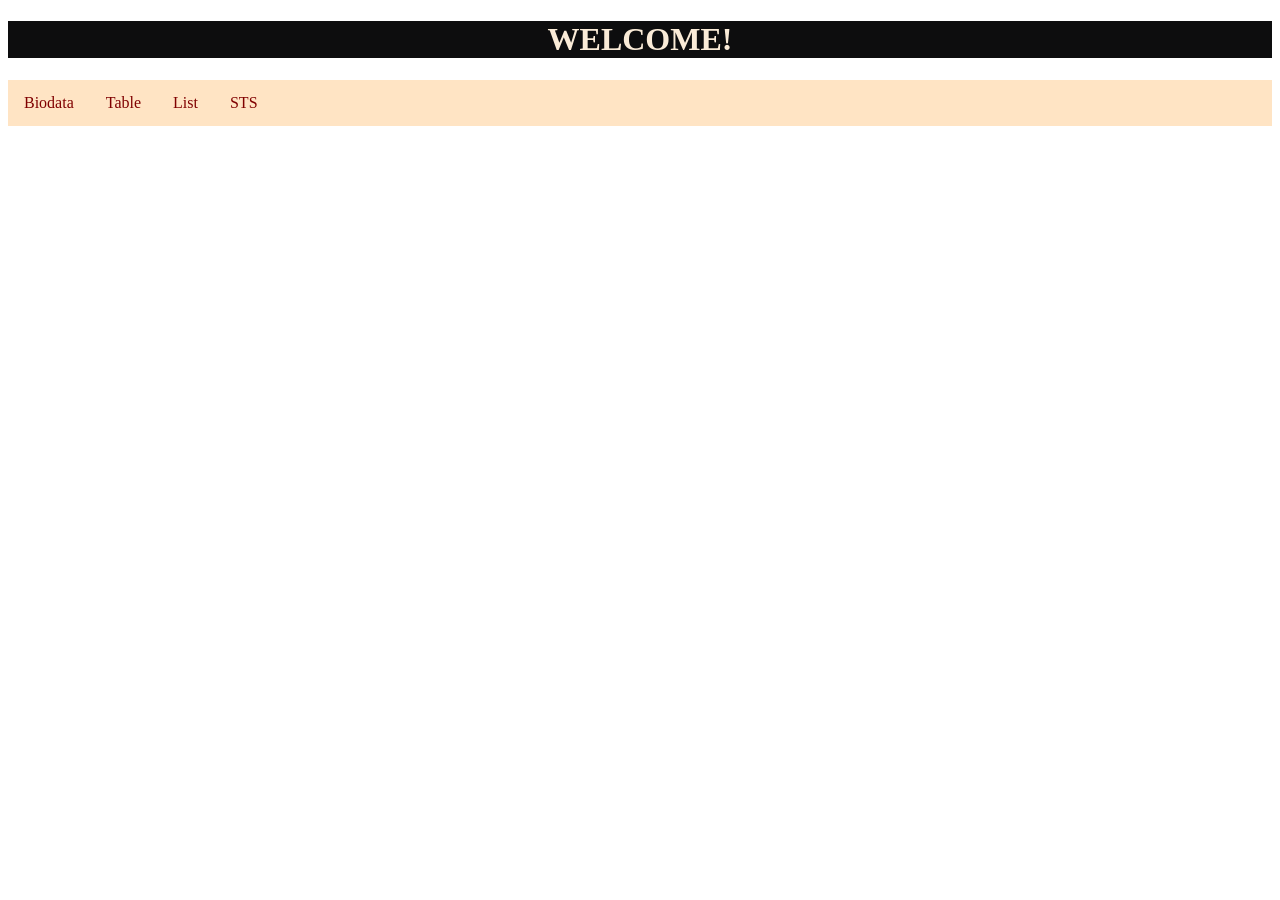
<file: index.html>
<!DOCTYPE html>
<html>
    <head>
        <title>Layout Website </title>
        <link rel="stylesheet" href="Biodatastyle.css">
    </head>
   
    <body>
        <!-- membuat header -->
         <div class="header">
            <h1>WELCOME!</h1>
            </div> 
         <div class="topnav">
            <a href="Biodata.html">Biodata</a>
            <a href="table_merge.html">Table</a>
            <a href="Tugas_list.html">List</a>
            <a href="STS_9`1_18_HTML.html">STS</a>
         </div>
         <!-- membuat content -->
</file>
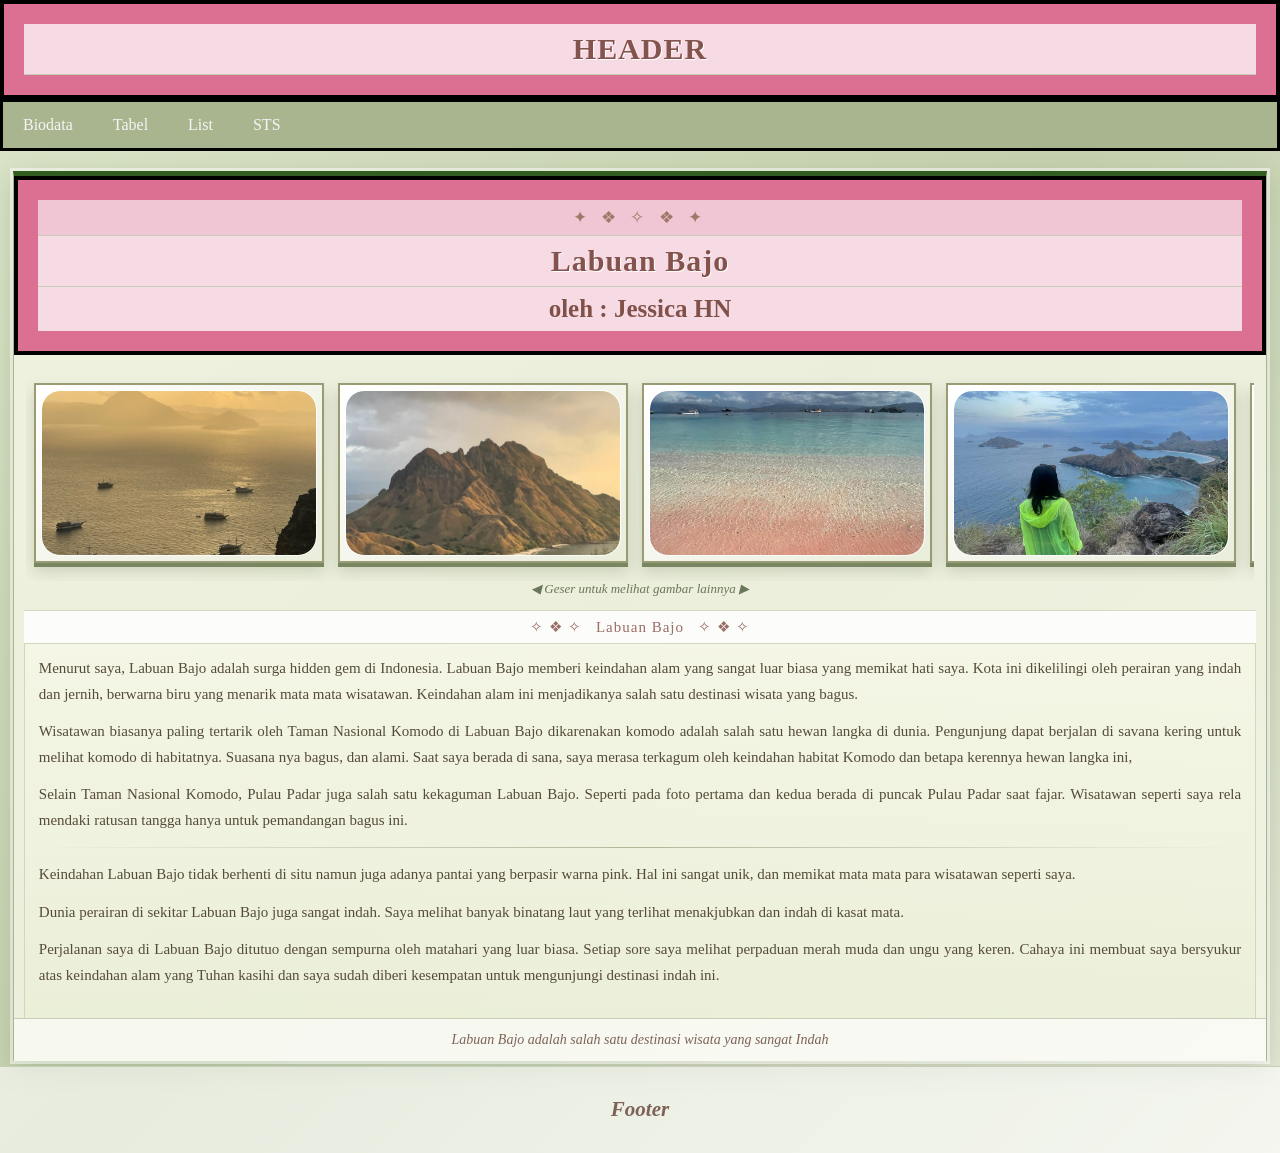
<file: STS_9`1_18_HTML.html>
<DOCTYPE html>
<html lang="id">
<head>
    <title>Destinasi Favoritku, Labuan Bajo</title>
    <link rel="stylesheet" href="STS_91_17 CSS.css">
</head>
<body>

    <!--Membuat HEADER-->
        <div class= "header">
            <h1>HEADER</h1>
        </div>
        <!--membuat navigator menu-->
        <div class="topnav">
            <a href="index.html">Biodata</a>
            <a href="table_merge.html">Tabel</a>
            <a href="Tugas_list.html">List</a>
            <a href="STS_9`1_18_HTML.html">STS</a>
        </div>
        

    <div class="page">

        <!--header-->
        <header class="header">
            <div class="decor">✦ ❖ ✧ ❖ ✦</div>

            <h1>Labuan Bajo</h1>

            <div class="author">
                oleh : <span>Jessica HN</span>
            </div>
        </header>

        <!--image Gallery-->
        <section class="gallery-section">

            <div class="image-gallery">


                
                <div class="image-card">
                <img src="1.png"
                    alt="Labuan Bajo 1">
                </div>

                <div class="image-card">
                    <img src="2.png"
                        alt="Labuan Bajo 2">
                </div>

                <div class="image-card">
                    <img src="8.jpeg"
                         alt="Labuan Bajo 3">
                </div>

                <div class="image-card">
                    <img src="7.jpeg"
                    alt="Labuan Bajo 4">
                </div>

                <div class="image-card">
                    <img src="9.jpeg"
                    alt="Labuan Bajo 5">
                </div>

                <div class="image-card">
                    <img src="10.jpeg"
                    alt="Labuan Bajo 6">
                </div>
            </div>

            <p class="scroll-hint">
                 ◀ Geser untuk melihat gambar lainnya ▶
            </p>
        </section>

        <!--Title-->
        <div class="section-title">
            ✧ ❖ ✧ &nbsp; Labuan Bajo &nbsp; ✧ ❖ ✧
        </div>

        <!--Content-->
        <main class="content">
            
            <p> 
                Menurut saya, Labuan Bajo adalah surga hidden gem di Indonesia. Labuan Bajo 
                memberi keindahan alam yang sangat luar biasa yang memikat hati saya. Kota ini 
                dikelilingi oleh perairan yang indah dan jernih, berwarna biru yang menarik mata mata wisatawan.
                Keindahan alam ini menjadikanya salah satu destinasi wisata yang bagus.
            </p>

            <p>
                Wisatawan biasanya paling tertarik oleh Taman Nasional Komodo
                di Labuan Bajo dikarenakan komodo adalah salah satu hewan langka di dunia.
                Pengunjung dapat berjalan di savana kering untuk melihat komodo 
                di habitatnya. Suasana nya bagus, dan alami. Saat saya
                berada di sana, saya merasa terkagum oleh keindahan habitat Komodo
                dan betapa kerennya hewan langka ini,
            </p>

            <p>
                Selain Taman Nasional Komodo, Pulau Padar juga salah satu kekaguman
                Labuan Bajo. Seperti pada foto pertama dan kedua berada di puncak Pulau Padar saat fajar. 
                Wisatawan seperti saya rela mendaki ratusan tangga hanya untuk pemandangan bagus ini.
            </p>

            <div class="divider"></div>

            <p>
                Keindahan Labuan Bajo tidak berhenti di situ namun juga adanya pantai yang berpasir warna pink.
                Hal ini sangat unik, dan memikat mata mata para wisatawan seperti saya.
            </p> 

            <p>
                Dunia perairan di sekitar Labuan Bajo juga sangat indah. Saya melihat banyak binatang laut yang
                terlihat menakjubkan dan indah di kasat mata.
            </p>

            <p>
                Perjalanan saya di Labuan Bajo ditutuo dengan sempurna oleh matahari yang luar biasa.
                Setiap sore saya melihat perpaduan merah muda dan ungu yang keren. Cahaya ini membuat saya 
                bersyukur atas keindahan alam yang Tuhan kasihi dan saya sudah diberi kesempatan
                untuk mengunjungi destinasi indah ini.
            </p>
        </main>

        <footer class="footer">
            Labuan Bajo adalah salah satu destinasi wisata yang sangat Indah
        </footer>
    </div>

    <div class="footer">
            <h2>Footer</h2>
        </div>
</body>
</html>
</file>
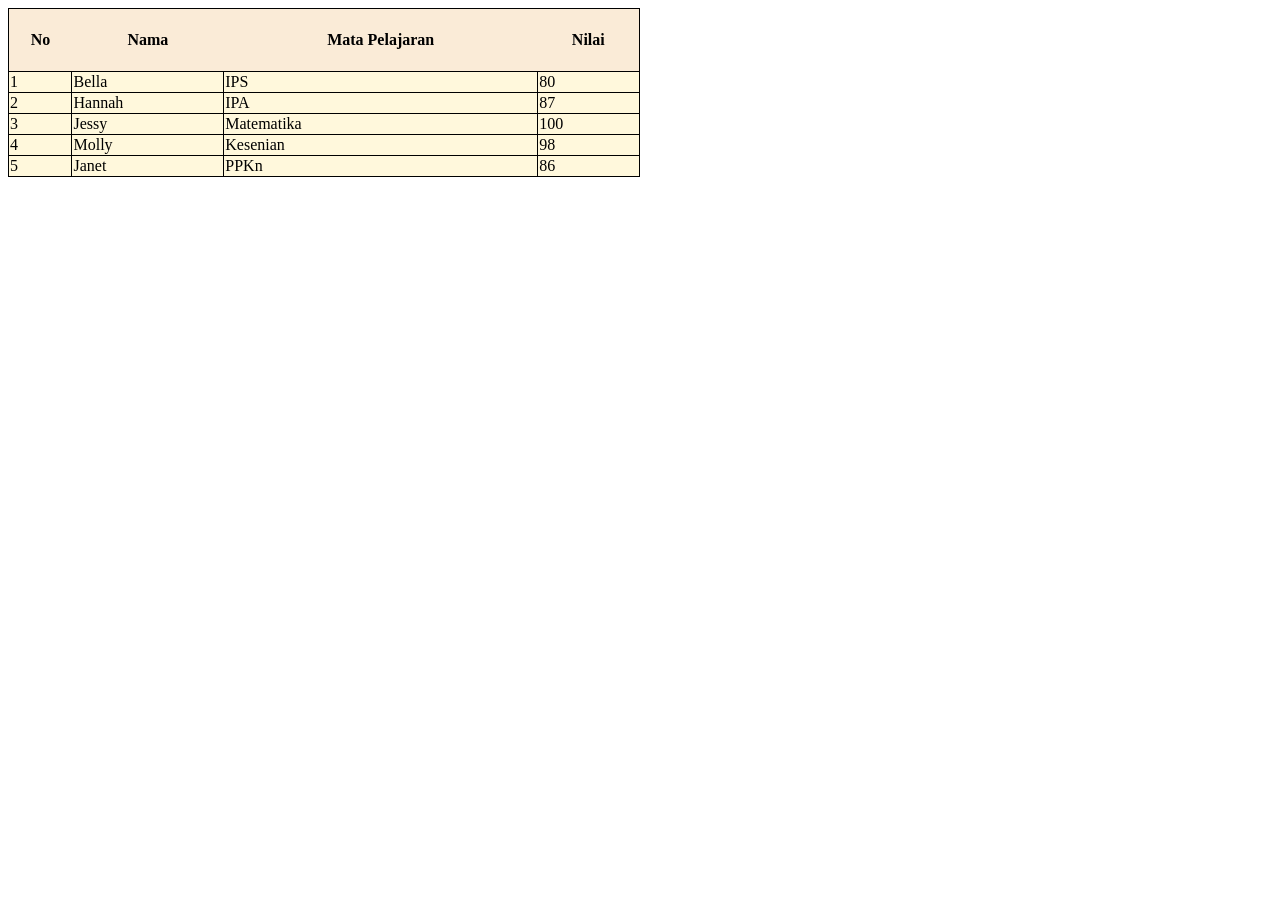
<file: table.html>
<!DOCTYPE html>
<html>
    <head>
        <title>Table HTML dan CSS</title>
        <link rel="stylesheet" href="table.css"
    </head>
    <body>
        <table>
            <tr>
                <th>No</th>
                <th>Nama</th>
                <th>Mata Pelajaran</th>
                <th>Nilai</th>
            </tr>
            <tr>
                <td>1</td>
                <td>Bella</td>
                <td>IPS</td>
                <td>80</td>
            </tr>
            <tr>
                <td>2</td>
                <td>Hannah</td>
                <td>IPA</td>
                <td>87</td>
            </tr>
            <tr>
                <td>3</td>
                <td>Jessy</td>
                <td>Matematika</td>
                <td>100</td>
            </tr>
            <tr>
                <td>4</td>
                <td>Molly</td>
                <td>Kesenian</td>
                <td>98</td>
            </tr>
            <tr>
                <td>5</td>
                <td>Janet</td>
                <td>PPKn</td>
                <td>86</td>
            </tr>
        </table>
    </body>
</html>
</file>
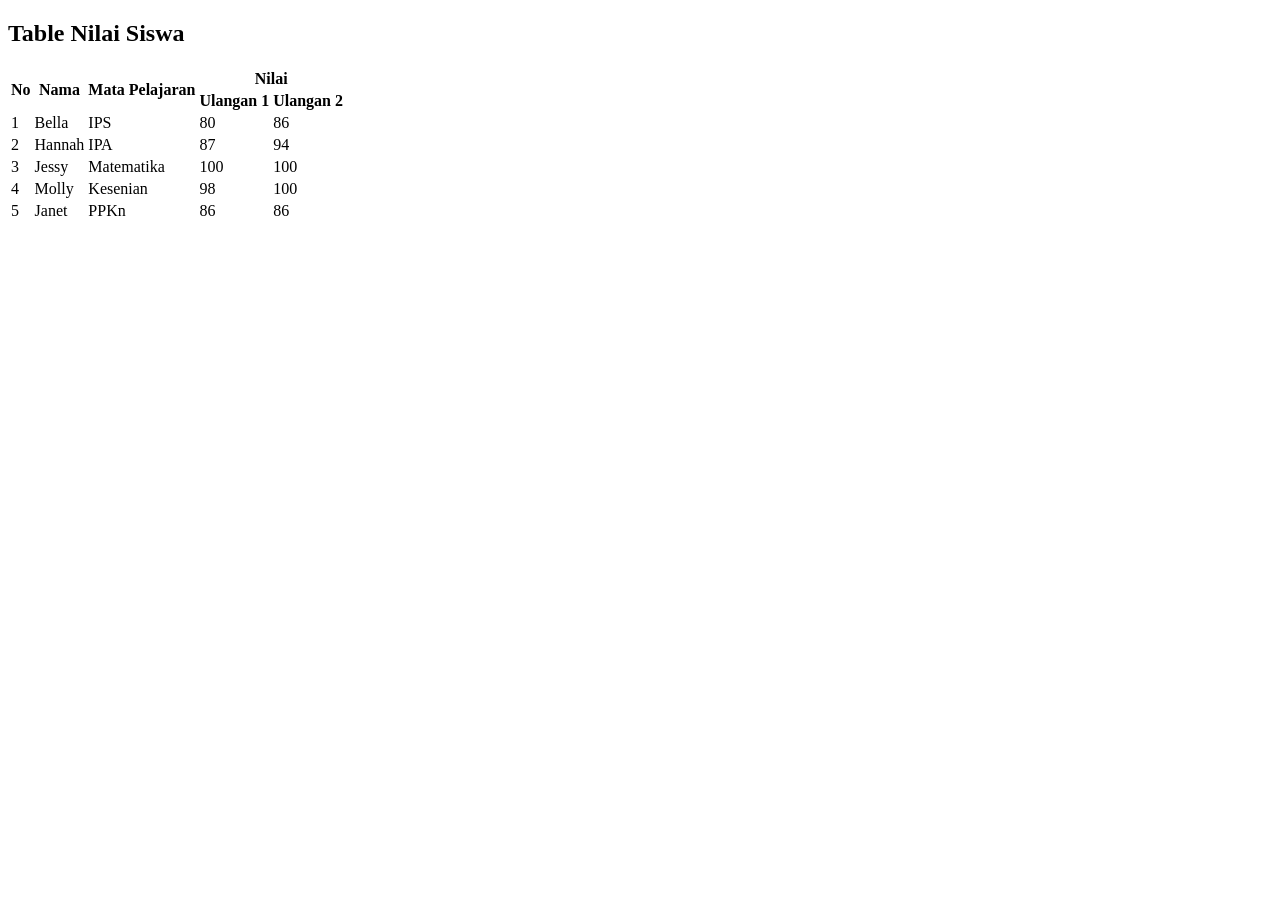
<file: table_gabungan.html>
<!DOCTYPE html>
<html>
    <head>
        <title>Table Gabungan</title>
        <link rel="stylsheet" href="table_gabungan.css">
    </head>
    <body>
      <h2>Table Nilai Siswa</h2>
      <table>
        <tr>
            <th rowspan="2">No</th>
            <th rowspan="2">Nama</th>
            <th rowspan="2">Mata Pelajaran</th>
            <th colspan="2">Nilai</th>
        </tr>
        <tr>
            <th>Ulangan 1</th>
            <th>Ulangan 2</th>
        </tr>
         <tr>
                <td>1</td>
                <td>Bella</td>
                <td>IPS</td>
                <td>80</td>
                <td>86</td>
            </tr>
            <tr>
                <td>2</td>
                <td>Hannah</td>
                <td>IPA</td>
                <td>87</td>
                <td>94</td>
            </tr>
            <tr>
                <td>3</td>
                <td>Jessy</td>
                <td>Matematika</td>
                <td>100</td>
                <td>100</td>
            </tr>
            <tr>
                <td>4</td>
                <td>Molly</td>
                <td>Kesenian</td>
                <td>98</td>
                <td>100</td>
            </tr>
            <tr>
                <td>5</td>
                <td>Janet</td>
                <td>PPKn</td>
                <td>86</td>
                <td>86</td>
            </tr>
      </table>
    </body>
</html>
</file>
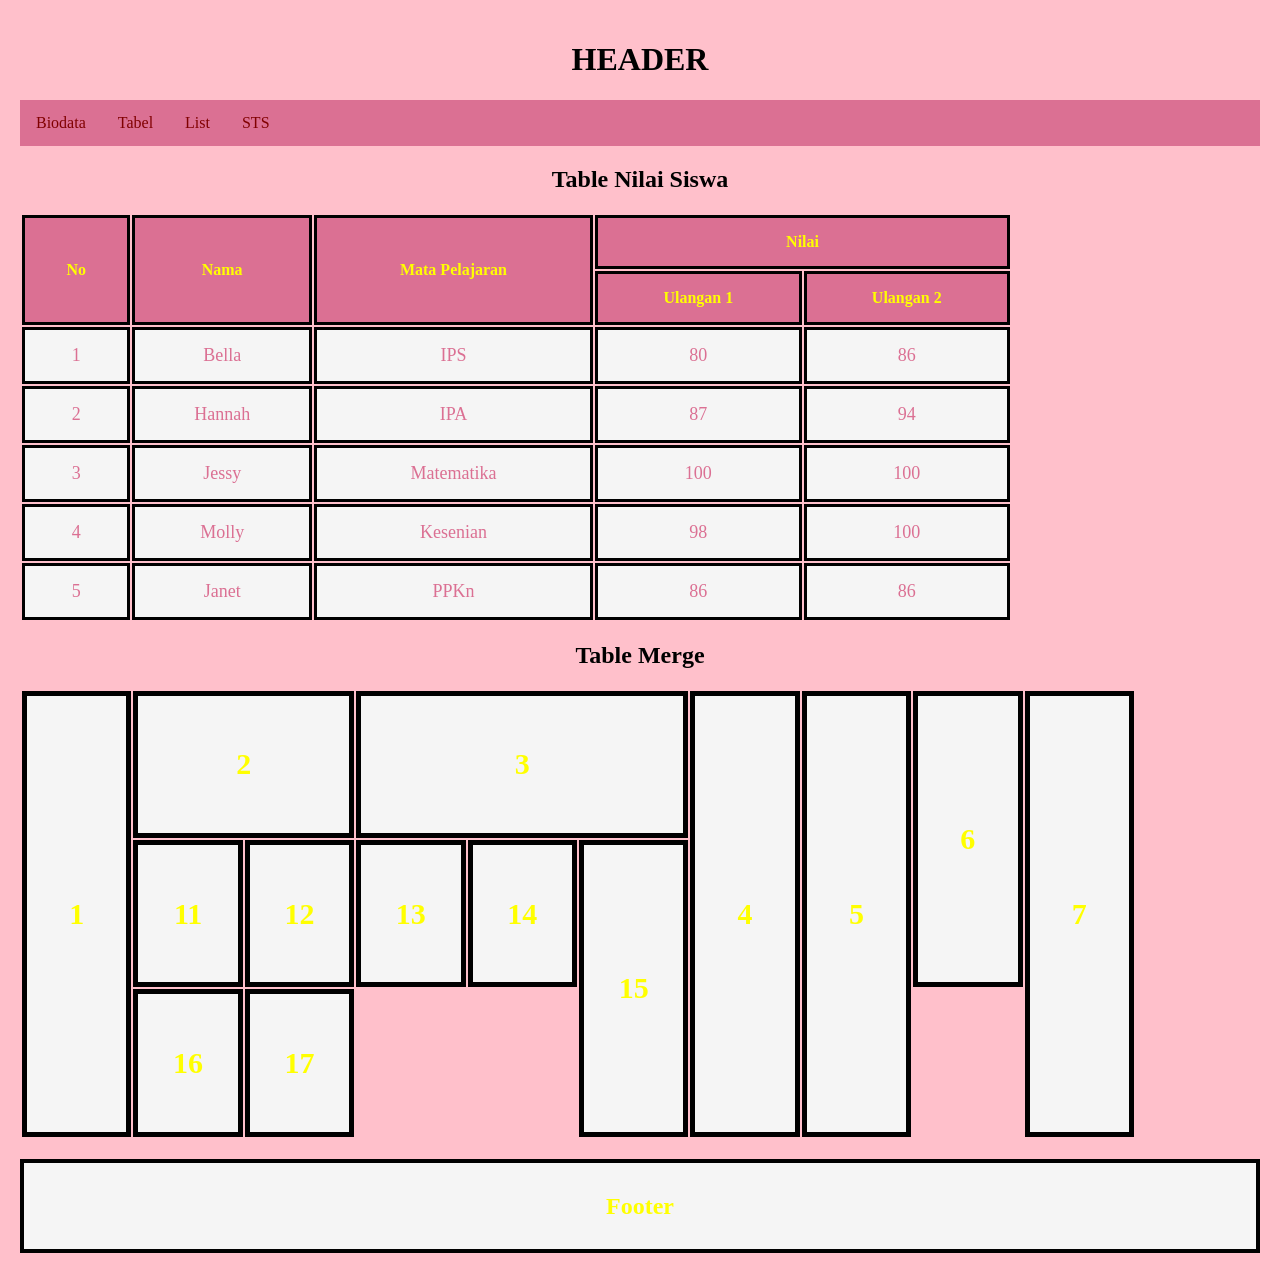
<file: table_merge.html>
<!DOCTYPE html>
<html>
    <head>
        <title>Layout Website</title>
        <link rel="stylesheet" href="table_merge.css">
    </head>
    <body>
        <!--Membuat HEADER-->
        <div class= "header">
            <h1>HEADER</h1>
        </div>
        <!--membuat navigator menu-->
        <div class="topnav">
            <a href="Biodata.html">Biodata</a>
            <a href="table_merge.html">Tabel</a>
            <a href="Tugas_list.html">List</a>
            <a href="STS_9`1_18_HTML.html">STS</a>
        </div>
        
        <h2>Table Nilai Siswa</h2>
      <table>
        <tr>
            <th rowspan="2">No</th>
            <th rowspan="2">Nama</th>
            <th rowspan="2">Mata Pelajaran</th>
            <th colspan="2">Nilai</th>
        </tr>
        <tr>
            <th>Ulangan 1</th>
            <th>Ulangan 2</th>
        </tr>
         <tr>
                <td>1</td>
                <td>Bella</td>
                <td>IPS</td>
                <td>80</td>
                <td>86</td>
            </tr>
            <tr>
                <td>2</td>
                <td>Hannah</td>
                <td>IPA</td>
                <td>87</td>
                <td>94</td>
            </tr>
            <tr>
                <td>3</td>
                <td>Jessy</td>
                <td>Matematika</td>
                <td>100</td>
                <td>100</td>
            </tr>
            <tr>
                <td>4</td>
                <td>Molly</td>
                <td>Kesenian</td>
                <td>98</td>
                <td>100</td>
            </tr>
            <tr>
                <td>5</td>
                <td>Janet</td>
                <td>PPKn</td>
                <td>86</td>
                <td>86</td>
            </tr>
      </table>
      <h2> Table Merge</h2>
      <table>
        <tr>
        <th rowspan="3">1</th>
        <th colspan="2">2</th>
        <th colspan="3">3</th>
        <th rowspan="4">4</th>
        <th rowspan="4">5</th>
        <th rowspan="2">6</th>
        <th rowspan="6">7</th>
      </tr>
      <tr>
        <th>11</th>
        <th>12</th>
        <th>13</th>
        <th>14</th>
        <th rowspan="3">15</th>
      </tr>
      <tr>
        <th>16</th>
        <th>17</th>
      </tr>
      </table>

      <div class="footer">
            <h2>Footer</h2>
        </div>

    </body>
</html>
</file>
<file: Biodatastyle.css>
body{
    background-image: url();
    background-size: cover;
    background-position: center;
}

h2{
    color:antiquewhite ;
    background-color: pink;
    text-align: center;

}

h1{
    color:antiquewhite ;
    background-color: rgb(13, 13, 14);
    text-align: center;
}

div.biodata{
     margin: 30px auto;
     width: 50%;
     background-color: rgba(252, 241, 98, 0.76);
     color: pink ;
     padding:30px;
     border-radius: 12px;
     display: flex;
     justify-content: center;
     align-items: center;
}

div.Content{
    display: flex;
    align-items: center;
    justify-content: center;
    gap : 60px; 
}

div.foto{
    position: relative;
    width: 250px;
    height: 250px;
    overflow: hidden;
    border-radius: 15px;
    cursor: pointer;
    display: flex;
    align-items: center;
    justify-content: center;
    border: 3px solid pink;
    
}

div.foto img{
  position: absolute;
  width: 100%;
  height: 100%;
  object-fit: cover;
  object-position: center;
  transition: transform 0.5s ease, opacity 0.5s ease;
  
}
.foto img.top{
  opacity: 1;
  z-index: 2;

}
.foto:hover img.top{
  opacity: 0;
  transform: scale(1.1);

}
.foto img.bottom{
  opacity: 0;
  z-index: 1;
}
.foto:hover img.bottom{
  opacity: 1;
  transform: scale(1.1);
}
div.makanan{
  display: flex;
  justify-content: center;
  gap: 20px;
  text-align: center;
}
img{
  padding: 10px;
}
div.Samgyeopsal{
  width: 250px;
  height: auto;
  border-radius: 25px;
  box-shadow: 0 4px 8px 0 black;
  margin-bottom: 25px;
  background-color: rgb(251, 253, 102);
}
div.Samgyeopsal:hover{
  overflow: hidden;
  transition: transform 0.3s ease;
  transform: scale(1.1);
}
div.English-breakfast{
  width: 250px;
  height: auto;
  border-radius: 25px;
  box-shadow: 0 4px 8px 0 black;
  margin-bottom: 25px;
  background-color: rgb(245, 255, 99);
}
div.English-breakfast:hover{
  overflow: hidden;
  transition: transform 0.3s ease;
  transform: scale(1.1);
}
div.American-breakfast{
  width: 250px;
  height: auto;
  border-radius: 25px;
  box-shadow: 0 4px 8px 0 black;
  margin-bottom: 25px;
  background-color: rgb(237, 235, 100);
}
div.American-breakfast:hover{
  overflow: hidden;
  transition: transform 0.3s ease;
  transform: scale(1.1);
}
img.img-menu {
    position: static !important;
    width: 100% !important;
    height: 150px !important;
    object-fit: cover !important;
    border-radius: 12px;
    padding: 0 !important;
    }
div.Minuman{
  display: flex;
  justify-content: center;
  gap: 20px;
  text-align: center;
}
img{
  padding: 10px;
}
div.Matcha{
  width: 250px;
  height: auto;
  border-radius: 25px;
  box-shadow: 0 4px 8px 0 black;
  margin-bottom: 25px;
  background-color: rgb(203, 247, 121);
}
div.Matcha:hover{
  overflow: hidden;
  transition: transform 0.3s ease;
  transform: scale(1.1);
}
div.Hot-Chocolate{
  width: 250px;
  height: auto;
  border-radius: 25px;
  box-shadow: 0 4px 8px 0 black;
  margin-bottom: 25px;
  background-color: rgb(155, 237, 100);
}
div.Hot-Chocolate:hover{
  overflow: hidden;
  transition: transform 0.3s ease;
  transform: scale(1.1);
}
div.Coke-Zero{
  width: 250px;
  height: auto;
  border-radius: 25px;
  box-shadow: 0 4px 8px 0 black;
  margin-bottom: 25px;
  background-color: rgb(207, 237, 100);
}
div.Coke-Zero:hover{
  overflow: hidden;
  transition: transform 0.3s ease;
  transform: scale(1.1);
}
div.Film-Favoritbox {
  display: flex;
  gap: 25px;

  overflow-x: auto;
  overflow-y: hidden;

  padding: 25px 40px;

  scroll-snap-type: x mandatory;

  scrollbar-width: thin;
}
div.Film {
  min-width: 220px;
  height: 350px;

  background-color: blanchedalmond;

  border-radius: 20px;

  overflow: hidden;

  text-align: center;

  box-shadow: 0 5px 12px rgba(black);

  scroll-snap-align: center;

  transition: transform 0.3s ease;
}

div.Film {
  transform: translateY(-10px);
}

div.Film img {
  width: 100%;
  height: 250px;

  object-fit: cover;

  padding: 0;
}

div.Film h3 {
  margin: 12px 5px 5px 5px;

  color: cadetblue;
}

div.Film p {
  margin: 5px;

  font-size: 14px;
}

div.destinasi-box {
  display: flex;
  justify-content: center;
  align-items: flex-start;
  gap: 35px;
  
  padding: 40px 20px 60px 20px;

  flex-wrap: wrap;
}

div.destinasi {
  position: relative;

  width: 270px;

  background-color: rgb(247, 237, 101);

  padding: 12px 12px 25px 12px;

  box-shadow: 8px 10px 20px rgba(252, 241, 98, 0.76);

  border-radius: 5px;

  transition:
  transform 0.4s ease,
  box-shadow 0.4s ease;

  cursor:pointer;
}

div.destinasi:nth-child(1) {
  transform: rotate(-4deg);
}
div.destinasi:nth-child(2) {
  transform: rotate(3deg);
}
div.destinasi:nth-child(3) {
  transform: rotate(-2deg);
}

div.destinasi:hover {
  transform: rotate(0deg) translateY(-15px) scale(1,05);

  box-shadow: 12px 18px 30px rgba(252, 241, 98, 0.76);

  z-index: 5;
} 

div.destinasi img {
  width: 100%;
  height: 220px;

  object-fit: cover;

  padding: 0;

  display: block;
}

div.destinasi-info {
  text-align: center;

  padding: 10px 5px 0px 5px;
}

div.destinasi-info h3 {
  color: rgb(1, 10, 10);

  margin: 8px 0;

  font-size: 21px
}

div.destinasi-info p {
  font-size: 14px;

  color:rgb(0, 11, 20);

  line-height: 1.5;
}

div.stamp {
  position: absolute;

  top: 15px;
  right: 15px;

  padding: 5px 8px;
  
  background-color: rgba(252, 241, 98, 0.76);

  border: 2px dashed cadetblue;

  color: cadetblue;

  font-size: 10px;

  font-weight: bold;

  transform: rotate(8deg);
}

div.bagian-spotify {
  width: 80%;
  max-width: 900px;

  margin: 30px auto 60px auto;

  background: linear-gradient(
    135deg,
     pink,
    #fcd47d
  );

  border-radius: 25px;

  padding: 30px;

  display: flex;

  gap: 30px;

  align-items: center;

  box-shadow: 0 8px 20px rgba(0,0,0,0,4);

  color: rgb(0, 0, 0);
}

div.spotify-profile {
  width: 40%;

  text-align: center;

  padding: 20px;
}

img.spotify-profile-img {
  width: 180px !important;
  height: 180px !important;

  border-radius: 50% !important;

  object-fit: cover  !important;

  padding: 0 !important;
  
  display: block;

  margin: 0 auto 20px auto;

  border: 4px solid #000704;
}

div.spotify-kecil {
  color: #01140b;

  font-size: 12px;

  letter-spacing: 2px;

  font-weight: bold;
}

div.spotify-info h3 {
  font-size:  24px;

  margin: 10px 0;
}

div.spotify-info p {
  color: pink;
}

div.spotify-tombol {
  display: inline-block;

  margin-top: 15px;

  padding: 12px 20px;

  background-color: #000000;

  color: white;

  text-decoration: none;

  border-radius: 25px;

  font-weight: bold;

  transition: transform 0.3s ease;
}

div.spotify-tombol:hover {
  transform: scale(1.08);
}

div.playlist {
  width: 60%;

  padding: 20px;

}

div.playlist h3 {
  margin-bottom: 20px;

  color: rgb(0, 0, 0);
}

div.lagu {
  display: flex;

  align-items: center;

  justify-content: space-between;

  padding: 12px;

  border-radius: 10px;

  transition: background-color 0.3s ease;
}

div.lagu:hover {
  background-color: #282828;
}

div.lagu span { 
  color: #000000;

  font-weight: bold;

  width: 30px;
}

div.lagu p {
  flex: 1;
  margin: o;
  color: white;
}

div.lagu small {
  color: #b3b3b3;
}


  
/* membuat style pada navigator/topnav */
.topnav {
    overflow: hidden;
    background-color: bisque;
    margin-bottom: 20px;
}
/* membuat style link pada navigator/topnav */
.topnav a {
    float: left;
    display: block;
    color: maroon;
    text-align: center;
    padding: 14px 16px;
    text-decoration: none;  
}
.topnav a:hover {
    background-color:  pink;
    color: maroon;
}
.column {
    float: left;
    padding: 10px;
}
</file>
<file: STS_91_17 CSS.css>
* {
    /* HEADER */
.header {
    background-color: palevioletred;
    padding: 20px;
    text-align: center;
    color: yellow;
    border: 4px solid black;
}

/* NAVIGATION */
.topnav {
    background-color: #a9b58f;
    overflow: hidden;
    border: 3px solid black;
    margin-bottom: 20px;
}

.topnav a {
    float: left;
    display: block;
    color: whitesmoke;
    text-align: center;
    padding: 14px 20px;
    text-decoration: none;
}

.topnav a:hover {
    background-color: palevioletred;
    color: #a9b58f;
}
 
    box-sizing: border-box;
 }

 body {
    margin: 0;
    padding: 0;

    background:
    linear-gradient(
        135deg,
        #dce5c9,
        #c4d0ae,
        #e4e9d7
    );

    font-family: Georgia, 'Times New Roman', Times, serif;
    color:#554b39
 }

 .page {
    width: 98%;
    max-width: 1400px;

    margin: 5px auto;

    background: rgba(245, 247, 231, 0.8);

    border-top: 5px solid #315d20;
    border-left: 1px solid #a9b58f;
    border-right: 1px solid #a9b58f;

    box-shadow:
    0 0 0 3px rgba(255, 255, 255, 0.5),
    0 8px 25px rgba(53,72,40,0.2);
 }

 .header {
    text-align: center;
 }
 .decor {
    padding: 7px 10px;

    color: #a27767;

    font-size: 17px;
    letter-spacing: 5px;

    background: rgba(255, 255, 255, 0.6);

    border-bottom: 1px solid #c8cdb5;
 }

 .header h1 {
    margin: 0;
    padding: 8px 12px;

    color: #85534d;

    font-size: clamp(20px, 3vw, 30px);

    letter-spacing: 1px;

    background: rgba(255, 255, 255, 0.75);

    border-bottom: 1px solid #c8cdb5;

    text-shadow: 1px 1px 0 white;
 }

 .author {
    padding: 8px;

    color: #805148;

    font-size: clamp(17px, 2.5vw, 25px);
    font-weight: bold;

    background: rgba(255, 255, 255, 0.75);
 }

 .autho span {
    color: #74443f;
 }

 .gallery-section {
    padding: 18px 12px 8px;
 }

.image-gallery {
    display: flex;

    gap: 14px;

    width: 100%;

    padding: 10px 8px 18px;

    overflow-x: auto;
    overflow-y:hidden;

    scroll-behavior: smooth;

    cursor: grab;

    scrollbar-width: thin;
    scrollbar-color: #71845b #dce4ce;
}

.image-gallery::-webkit-scrollbar {
    height: 12px
}

.image-gallery::-webkit-scrollbar-thumb {
    background: #71845b;

    border-radius: 20px;

    border: 3px solid #dce4ce;
}

.image-gallery::-webkit-scrollbar-thumb:hover {
    background: #4e674b;
}

.image-card {
    flex: 0 0 290px;

    height: 180px;

    padding: 6px;

    background: linear-gradient(
        145deg,
        #ffffff,
        #e9edda
    );

    border: 2px solid #9b9b73;

    box-shadow:
       0 4px 0 #788762,
       0 8px 15px rgba(55, 70, 43, 0.2);

       position: relative;

       overflow: hidden;

       transition:
       transform 0.25s ease,
       box-shadow 0.25s ease,
       border-color 0.25s ease;
}

.image-card::before {
    content: "";

    position: absolute;

    inset: 5px;

    border: 1px solid rgba(255, 255, 255, 0.8);

    border-radius: 19px;

    pointer-events: none;

    z-index: 2;
}

.image-card img {
    width: 100%;
    height: 100%;

    display: block;

    object-fit: cover;

    border-radius: 18px;

    transition: transform 0.4s ease;
}

.image-card:hover {
    transform: translateY(-5px);

    border-color: #657d58;
    
    box-shadow:
    0 5px 0 #526849,
    0 12px 22px rgba(55,70,43,0.3);

}

.image-card:hover img {
    transform: scale(1.06);
}

.scroll-hint {
    margin: 0;

    text-align: center;

    color: #6b775b;

    font-size: 13px;
    font-style: italic;
}

.section-title {
    margin: 5px 10px 0;
    padding: 7px 10px;

    text-align: center;

    color: #9a6d65;

    font-size: 15px;

    background: rgba(255, 255, 255, 0.85);
    
    border-top: 1px solid #d3d8c1;
    border-bottom: 1px solid #d3d8c1;
    
    letter-spacing: 1px;
}

.content{
    margin: 0 10px;
    padding: 12px 14px 18px;

    background: 
    linear-gradient(
        rgba(246, 247, 231, 0.85),
        rgba(234, 239, 215, 0.75)
    );

    border-left: 1px solid #d0d7bd;
    border-right: 1px solid #d0d7bd;

    font-size: 15px;

    line-height: 1.7;

    text-align: justify;
}

.content p {
    margin: 0 0 12px;
}

.divider {
    height: 1px;

    margin: 14px 0;

    background: linear-gradient(
        to right,
        transparent,
        #aeb99a,
        transparent
    );

}

.footer {
    padding: 13px;

    text-align: center;

    color: #7e6258;

    font-size: 14px;
    font-style: italic;

    background: rgba(255, 255, 255, 0.6);

    border-top: 1px solid #c6cfb5;
}

@media (max-width: 600px) {

    .page {
        width: 100%;
        margin: 0;
}

.gallery-section {
    gap: 10px;
    padding: 8px 5px 15px;
}

.image-card {
    flex: 0 0 250px;
    height: 160px;
}

.content {
    font-size: 14px;
    line-height: 1.6;
    padding: 10px;
}

.section-title {
    font-size: 13px;
}

.decor {
    font-size: 13px;
}


}
</file>
<file: table.css>
table, td{
    border: 1px solid black;
}
table{
    border-collapse: collapse;
    width: 50%;
}
th{
    text-align: center;
    height: 60px;
    background-color: antiquewhite;
}
td{
    background-color:cornsilk;
}
</file>
<file: table_gabungan.css>
table, th, td{
    border: 1px solid black;
}
table{
    width: 60%;
    border-collapse: collapse;
}
th{
    height: 40px;
    padding: 2px;
    background-color: beige;
}
tr{
    background-color:bisque;
}
tr:nth-child(even){
    background-color:blanchedalmond;
}
tr:hover{
    background-color:pink;
}
</file>
<file: table_merge.css>
body {
    margin: 0;
/* membuat style pada header */
    background-color: pink;
    padding: 20px;
    text-align: center;
}
/* membuat style pada navigator/topnav */
.topnav {
    overflow: hidden;
    background-color: pink;
    margin-bottom: 20px;
}
/* membuat style pada navigator/topnav */
.topnav {
    overflow: hidden;
    background-color: palevioletred;
    margin-bottom: 20px;
}
/* membuat style link pada navigator/topnav */
.topnav a {
    float: left;
    display: block;
    color: maroon;
    text-align: center;
    padding: 14px 16px;
    text-decoration: none;  
}
.topnav a:hover {
    background-color: cornsilk;
    color: maroon;
}
.column {
    float: left;
    padding: 10px;
}


.column.side {
    width: 25%;
}
/* TABEL NILAI SISWA */
table:first-of-type {
    width: 80%;
}

table:first-of-type th {
    background-color: palevioletred;
    color: yellow;
    border: 3px solid black;
    padding: 15px;
}

table:first-of-type td {
    background-color: whitesmoke;
    color:palevioletred;
    border: 3px solid black;
    padding: 15px;
    font-size: 18px;
}

/* TABEL MERGE */
table:last-of-type {
    width: 90%;
    height: 450px;
    table-layout: fixed;
}

table:last-of-type th,
table:last-of-type td {
    background-color: whitesmoke;
    color: yellow;
    border: 5px solid black;
    font-size: 30px;
    padding: 10px;
}

/* FOOTER */
.footer {
    background-color: whitesmoke;
    color: yellow;
    text-align: center;
    padding: 10px;
    border: 4px solid black;
    margin-top: 20px;
}
</file>
